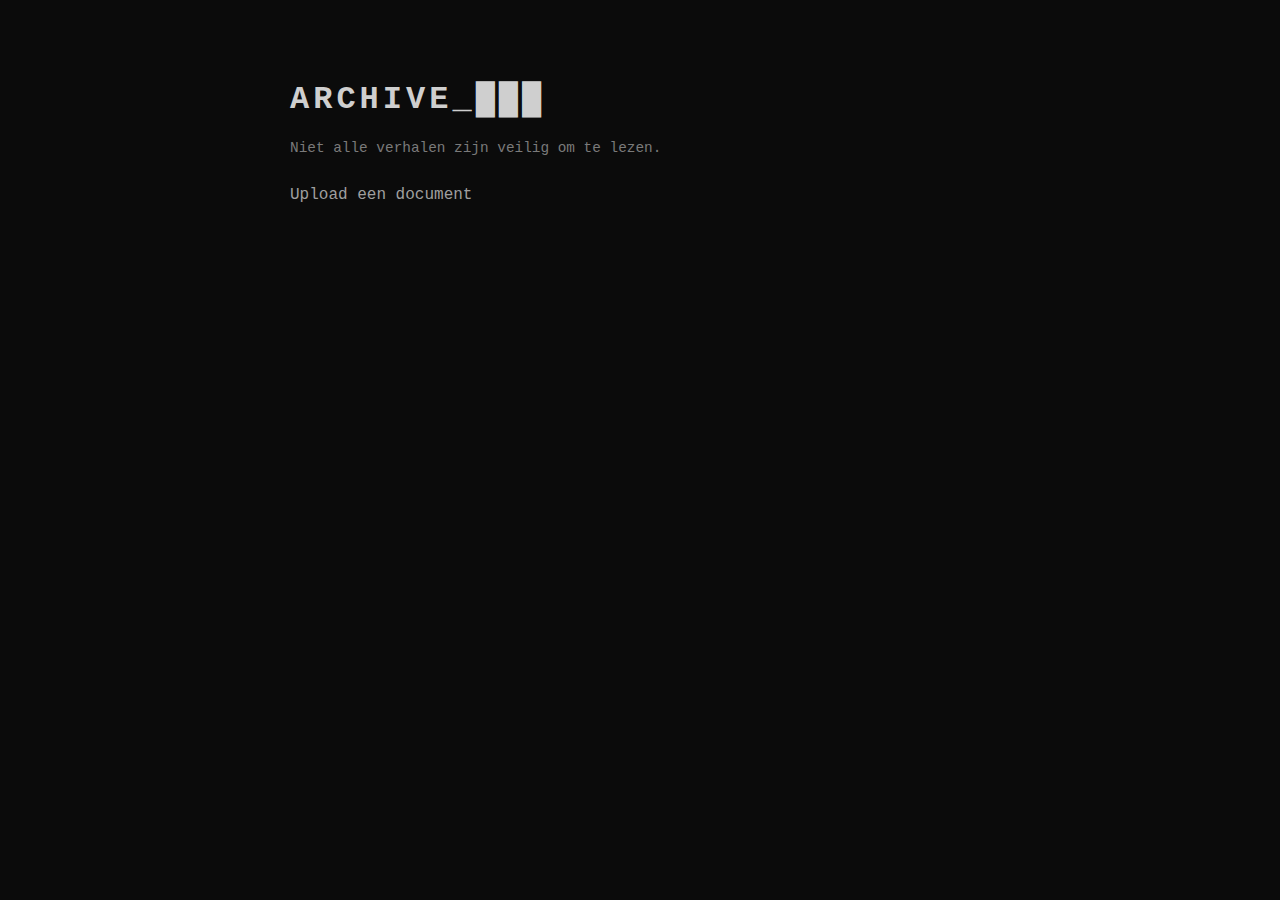
<file: index.html>
<!DOCTYPE html>
<html lang="nl">
<head>
  <meta charset="UTF-8">
  <title>ARCHIVE_███</title>
  <link rel="stylesheet" href="style.css">
</head>
<body>
  <h1>ARCHIVE_███</h1>
  <p class="warning">Niet alle verhalen zijn veilig om te lezen.</p>

  <div id="posts"></div>

  <a href="submit.html" class="submit-link">Upload een document</a>

  <script src="script.js"></script>
</body>
</html>
</file>
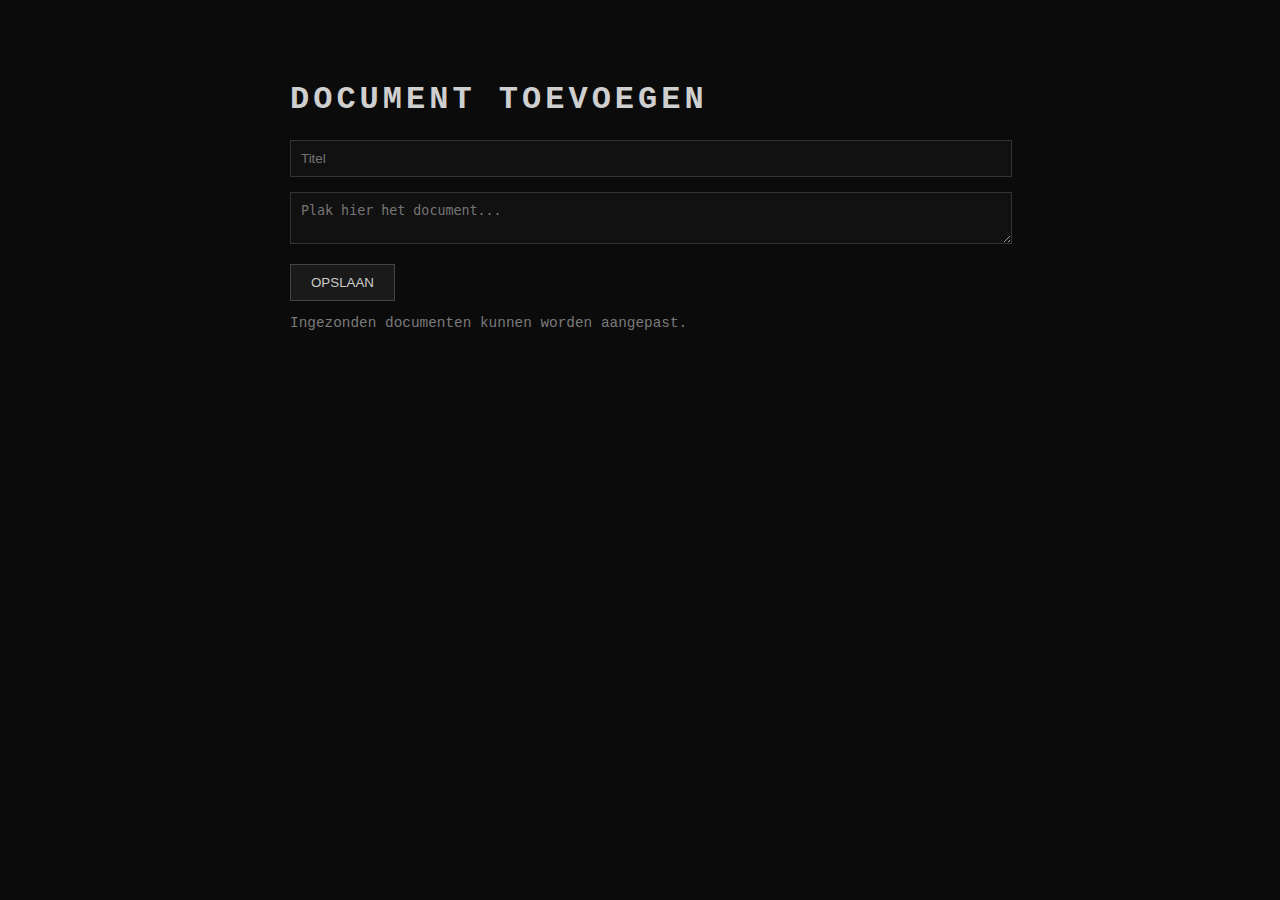
<file: submit.html>
<!DOCTYPE html>
<html lang="nl">
<head>
  <meta charset="UTF-8">
  <title>SUBMIT</title>
  <link rel="stylesheet" href="style.css">
</head>
<body>
  <h1>DOCUMENT TOEVOEGEN</h1>

  <form id="submitForm">
    <input type="text" id="title" placeholder="Titel" required>
    <textarea id="content" placeholder="Plak hier het document..." required></textarea>
    <button type="submit">OPSLAAN</button>
  </form>

  <p class="warning">Ingezonden documenten kunnen worden aangepast.</p>

  <script src="script.js"></script>
</body>
</html>
</file>
<file: style.css>
body {
  background: #0b0b0b;
  color: #cfcfcf;
  font-family: "Courier New", monospace;
  max-width: 700px;
  margin: 40px auto;
  padding: 20px;
}

h1 {
  letter-spacing: 4px;
  animation: flicker 3s infinite;
}

.warning {
  font-size: 0.9em;
  color: #7a7a7a;
  margin-bottom: 30px;
}

a {
  color: #9f9f9f;
  text-decoration: none;
}

a:hover {
  text-decoration: underline;
}

#posts div {
  margin-bottom: 20px;
  cursor: pointer;
}

textarea, input {
  width: 100%;
  background: #111;
  border: 1px solid #333;
  color: #ccc;
  padding: 10px;
  margin-bottom: 15px;
}

button {
  background: #1a1a1a;
  color: #ccc;
  border: 1px solid #444;
  padding: 10px 20px;
  cursor: pointer;
}

button:hover {
  background: #222;
}

@keyframes flicker {
  0% { opacity: 1; }
  45% { opacity: 0.8; }
  50% { opacity: 0.3; }
  55% { opacity: 0.9; }
  100% { opacity: 1; }
}
</file>
